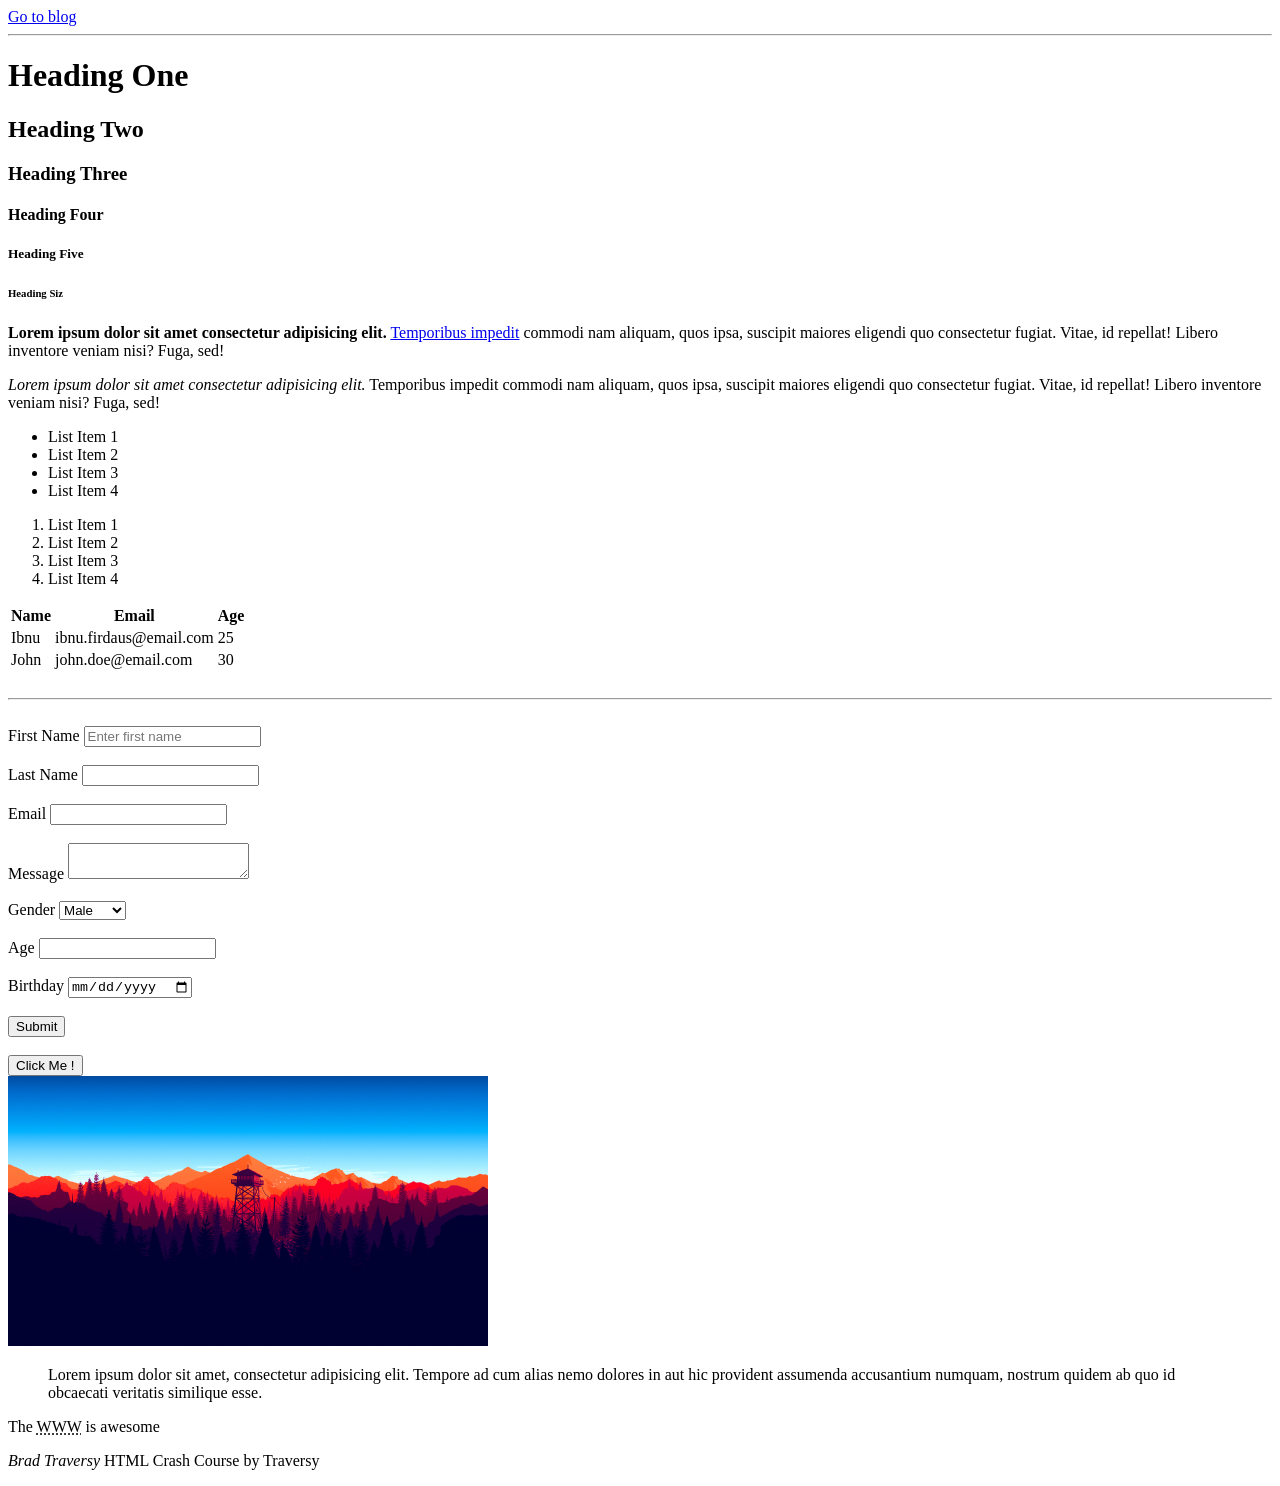
<file: html/index.html>
<!DOCTYPE html>
<html>
    <head>
        <title>HTML Cheat Sheet</title>
    </head>
    <body>
        <a href="blog.html">Go to blog</a>
        <hr>
        <!-- Headings -->
        <h1>Heading One</h1>
        <h2>Heading Two</h2>
        <h3>Heading Three</h3>
        <h4>Heading Four</h4>
        <h5>Heading Five</h5>
        <h6>Heading Siz</h6>

        <!-- Paragraph -->
        <p>
            <strong>Lorem ipsum dolor sit amet consectetur adipisicing elit.</strong> 
            <a href="https://duckduckgo.com" target="_blank">Temporibus impedit</a> commodi nam aliquam, quos ipsa, suscipit maiores eligendi quo consectetur fugiat. 
            Vitae, id repellat! Libero inventore veniam nisi? Fuga, sed!
        </p>
        <p>
            <em>Lorem ipsum dolor sit amet consectetur adipisicing elit.</em> 
            Temporibus impedit commodi nam aliquam, quos ipsa, suscipit maiores eligendi quo consectetur fugiat. 
            Vitae, id repellat! Libero inventore veniam nisi? Fuga, sed!
        </p>

        <!-- Lists -->

        <!-- Unordered List -->
        <ul>
            <li>List Item 1</li>
            <li>List Item 2</li>
            <li>List Item 3</li>
            <li>List Item 4</li>
        </ul>

        <!-- Ordered List -->
        <ol>
            <li>List Item 1</li>
            <li>List Item 2</li>
            <li>List Item 3</li>
            <li>List Item 4</li>
        </ol>

        <!-- Table -->
        <table>
            <thead>
                <tr>
                    <th>Name</th>
                    <th>Email</th>
                    <th>Age</th>
                </tr>
            </thead>
            <tbody>
                <tr>
                    <td>Ibnu</td>
                    <td>ibnu.firdaus@email.com</td>
                    <td>25</td>
                </tr>
                <tr>
                    <td>John</td>
                    <td>john.doe@email.com</td>
                    <td>30</td>
                </tr>
            </tbody>
        </table>

        <br>
        <hr>
        <br>

        <!-- Forms -->
        <form action="process.php" method="POST">
            <div>
                <label>First Name</label>
                <input type="text" name="firstName" placeholder="Enter first name">
            </div>
            <br>
            <div>
                <label>Last Name</label>
                <input type="text" name="lastName">
            </div>
            <br>
            <div>
                <label>Email</label>
                <input type="email" name="email">
            </div>
            <br>
            <div>
                <label>Message</label>
                <textarea name="message"></textarea>
            </div>
            <br>
            <div>
                <label>Gender</label>
                <select name="gender">
                    <option value="male">Male</option>
                    <option value="female">Female</option>
                </select>
            </div>
            <br>
            <div>
                <label>Age</label>
                <input type="number" name="age">
            </div>
            <br>
            <div>
                <label>Birthday</label>
                <input type="date" name="birthday">
            </div>
            <br>
            <input type="submit" name="submit" value="Submit">
        </form>

        <br>

        <!-- Button -->
        <button>Click Me !</button>

        <br>

        <!-- Image -->
        <a href="https://google.com" target="_blank">
            <img src="images/mountain.jpg" alt="Mountain Image" width="480">
        </a>

        <!-- Quotations -->
        <blockquote cite="https://youtube.com">
            Lorem ipsum dolor sit amet, consectetur adipisicing elit. 
            Tempore ad cum alias nemo dolores in aut hic provident assumenda accusantium numquam, 
            nostrum quidem ab quo id obcaecati veritatis similique esse.
        </blockquote>

        <p>The <abbr title="World Wide Web">WWW</abbr> is awesome</p>

        <p><cite>Brad Traversy</cite> HTML Crash Course by Traversy</p>
    </body>
</html>
</file>
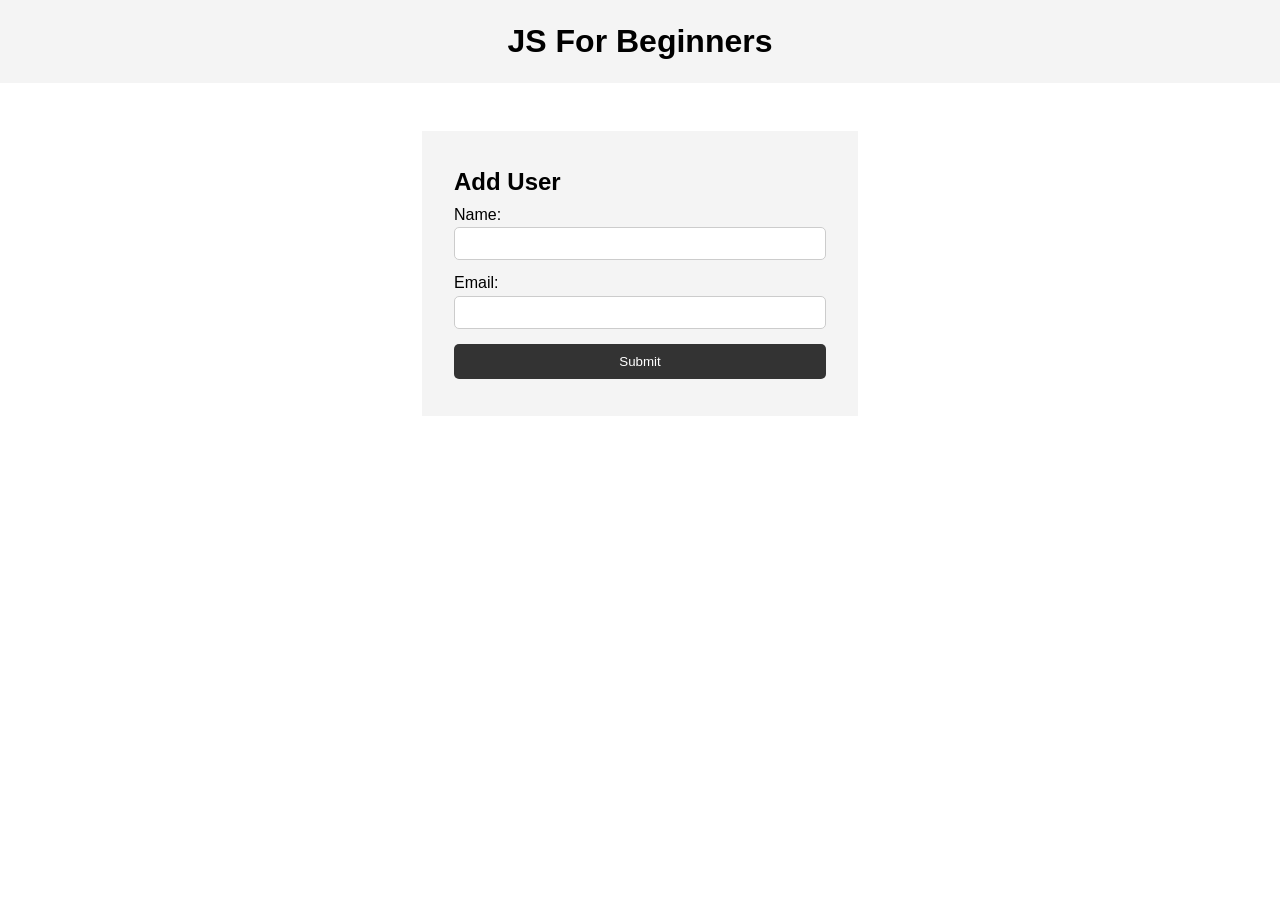
<file: js/index.html>
<!DOCTYPE html>
<html lang="en">
  <head>
    <meta charset="UTF-8" />
    <meta name="viewport" content="width=device-width, initial-scale=1.0" />
    <meta http-equiv="X-UA-Compatible" content="ie=edge" />
    <title>JS For Beginners</title>
    <link rel="stylesheet" href="style.css">
  </head>
  <body>
    <header>
      <h1>JS For Beginners</h1>
    </header>

    <section class="container">
      <form id="my-form">
        <h1>Add User</h1>
        <div class="msg"></div>
        <div>
          <label for="name">Name:</label>
          <input type="text" id="name">
        </div>
        <div>
          <label for="email">Email:</label>
          <input type="text" id="email">
        </div>
        <input class="btn" type="submit" value="Submit">
      </form>

      <ul id="users"></ul>

      <ul class="items">
        <!-- <li class="item">Item 1</li>
        <li class="item">Item 2</li>
        <li class="item">Item 3</li> -->
      </ul>
    </section>
    

    <script src="main.js"></script>
  </body>
</html>
</file>
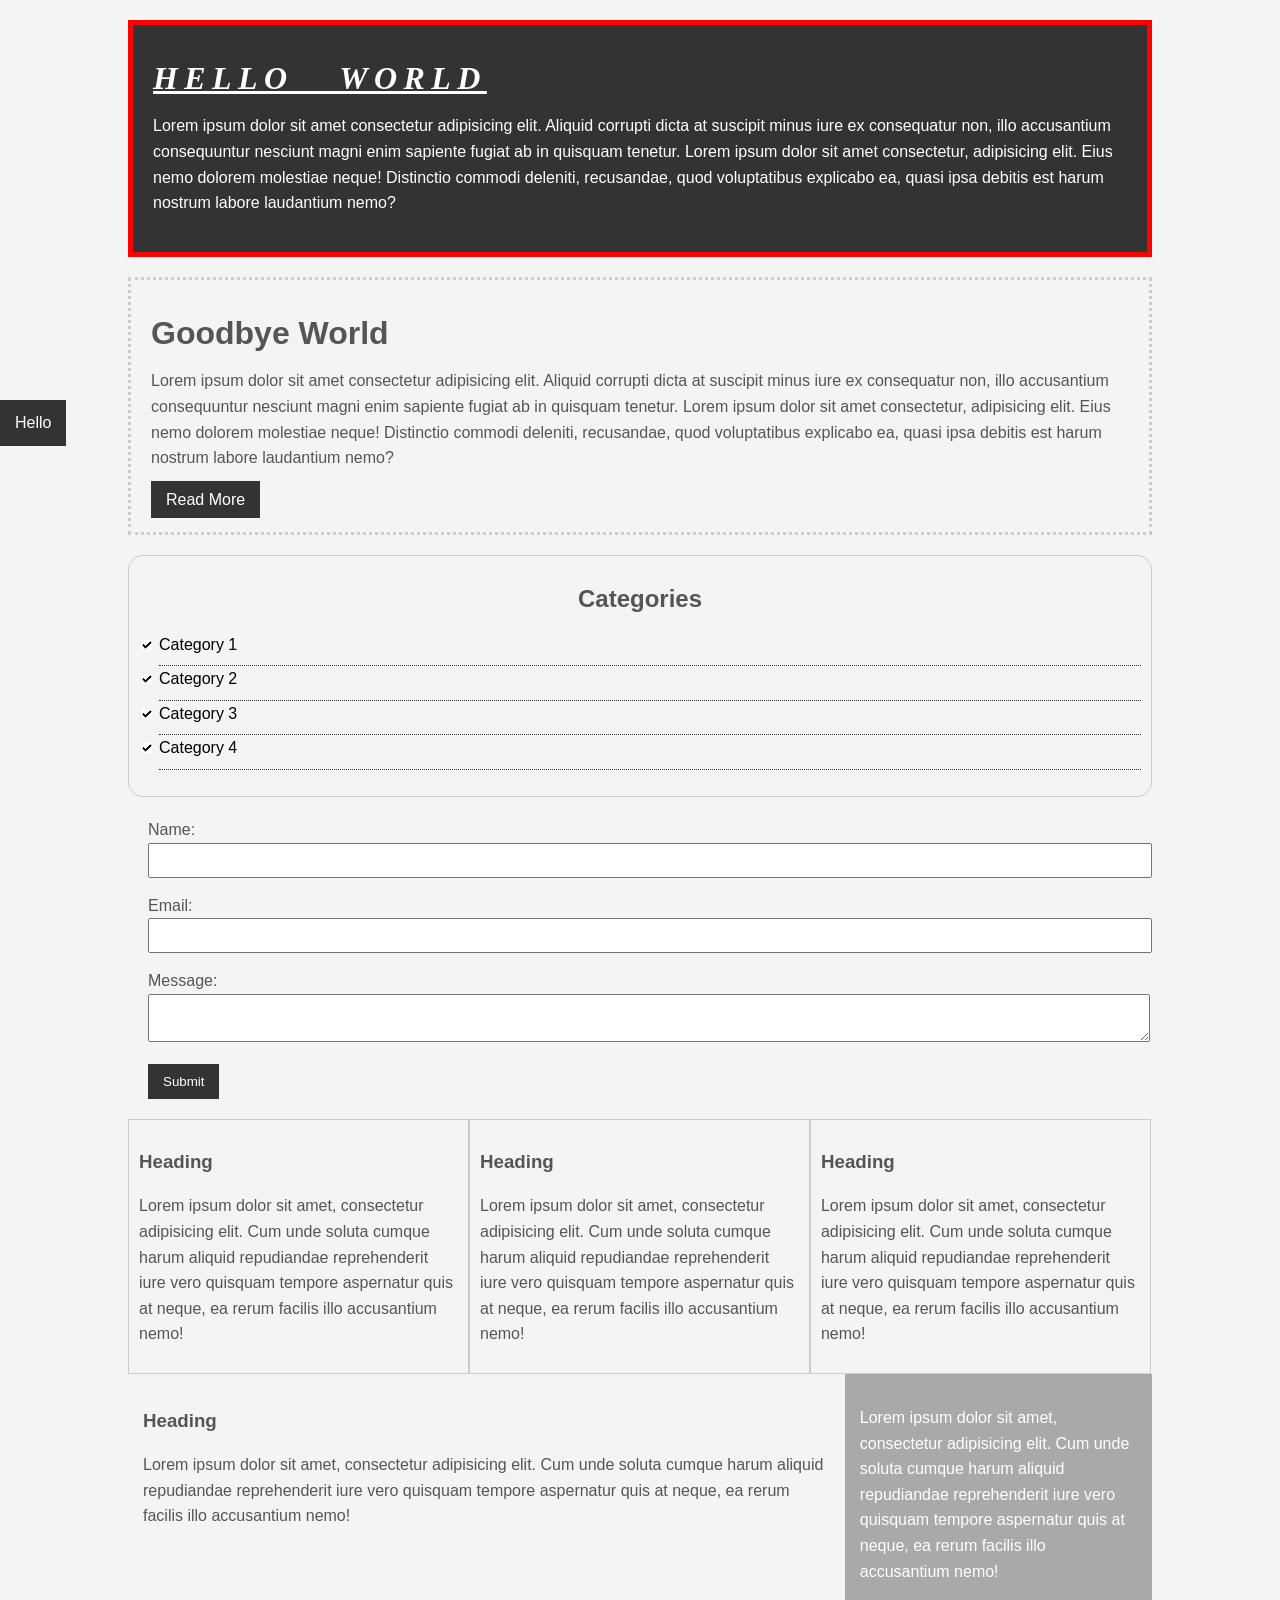
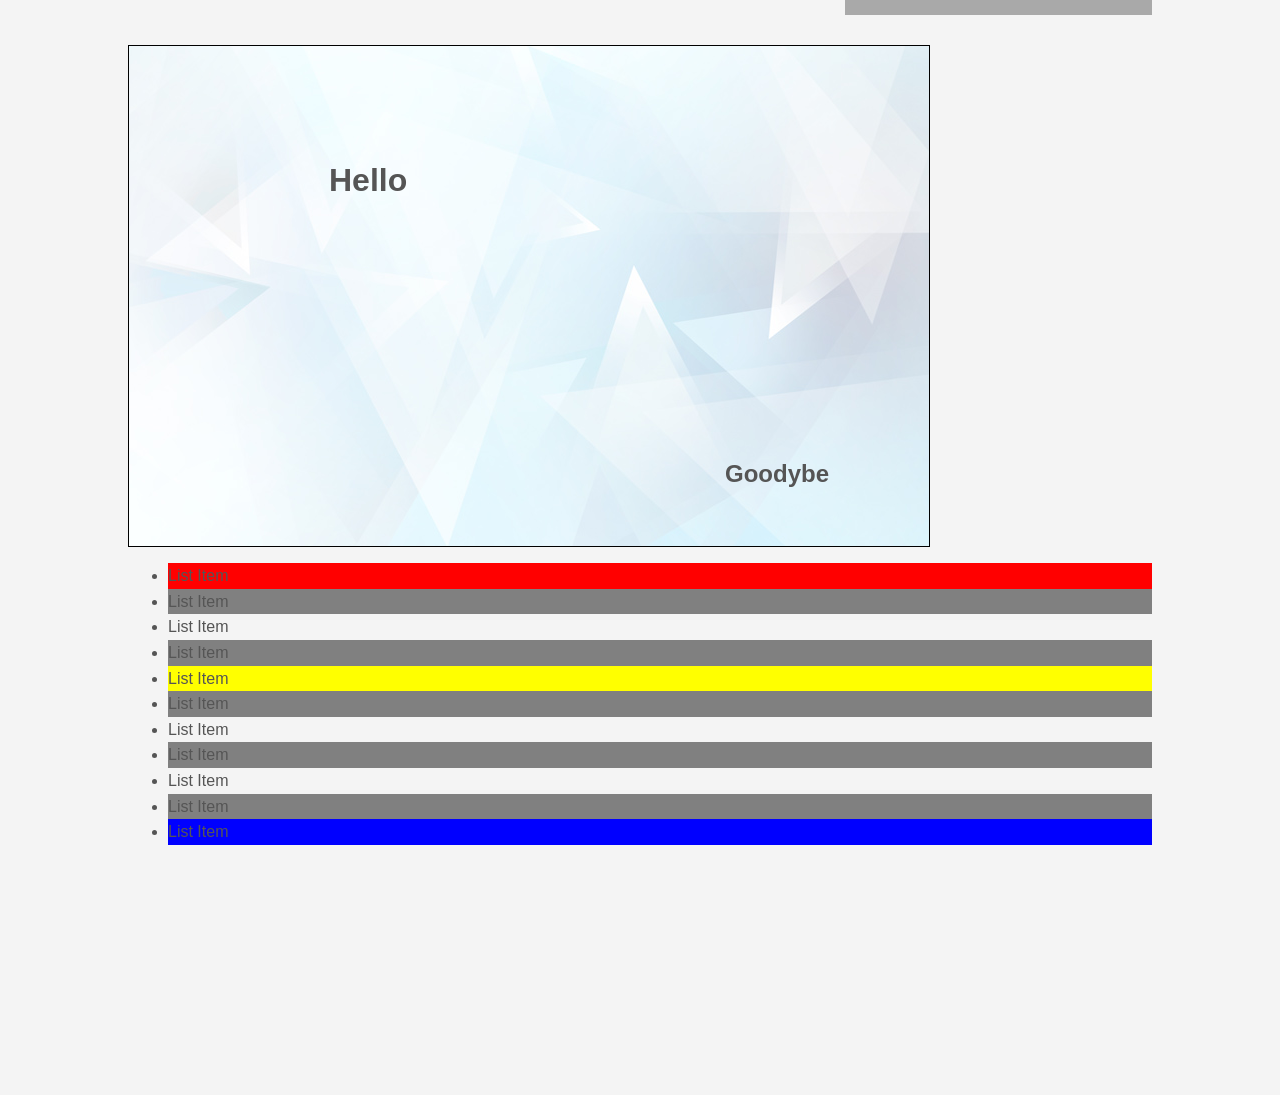
<file: css/csscheatsheet/index.html>
<!DOCTYPE html>
<html lang="en">
<head>
    <title>CSS Cheat Sheet</title>
    <link rel="stylesheet" type="text/css" href="css/style.css">
</head>
<body>
    <div class="container">
        <div class="box-1">
            <h1>Hello World</h1>
            <p>
                Lorem ipsum dolor sit amet consectetur adipisicing elit. Aliquid corrupti dicta at suscipit minus iure ex consequatur non, illo accusantium consequuntur nesciunt magni enim sapiente fugiat ab in quisquam tenetur.
                Lorem ipsum dolor sit amet consectetur, adipisicing elit. Eius nemo dolorem molestiae neque! Distinctio commodi deleniti, recusandae, quod voluptatibus explicabo ea, quasi ipsa debitis est harum nostrum labore laudantium nemo?
            </p>
        </div>
        <div class="box-2">
            <h1>Goodbye World</h1>
            <p>
                Lorem ipsum dolor sit amet consectetur adipisicing elit. Aliquid corrupti dicta at suscipit minus iure ex consequatur non, illo accusantium consequuntur nesciunt magni enim sapiente fugiat ab in quisquam tenetur.
                Lorem ipsum dolor sit amet consectetur, adipisicing elit. Eius nemo dolorem molestiae neque! Distinctio commodi deleniti, recusandae, quod voluptatibus explicabo ea, quasi ipsa debitis est harum nostrum labore laudantium nemo?
            </p>
            <a class="button">Read More</a>
        </div>

        <div class="categories">
            <h2>Categories</h2>
            <ul>
                <li><a href="#">Category 1</a></li>
                <li><a href="#">Category 2</a></li>
                <li><a href="#">Category 3</a></li>
                <li><a href="#">Category 4</a></li>
            </ul>
        </div>

        <form class="my-form">
            <div class="form-group">
                <label>Name: </label>
                <input type="text" name="name">
            </div>
            <div class="form-group">
                <label>Email: </label>
                <input type="email" name="name">
            </div>
            <div class="form-group">
                <label>Message: </label>
                <textarea name="message"></textarea>
            </div>
            <input class="button" type="submit" name="">
        </form>

        <div class="block">
            <h3>Heading</h3>
            <p>Lorem ipsum dolor sit amet, consectetur adipisicing elit. Cum unde soluta cumque harum aliquid repudiandae reprehenderit iure vero quisquam tempore aspernatur quis at neque, ea rerum facilis illo accusantium nemo!</p>
        </div>

        <div class="block">
            <h3>Heading</h3>
            <p>Lorem ipsum dolor sit amet, consectetur adipisicing elit. Cum unde soluta cumque harum aliquid repudiandae reprehenderit iure vero quisquam tempore aspernatur quis at neque, ea rerum facilis illo accusantium nemo!</p>
        </div>

        <div class="block">
            <h3>Heading</h3>
            <p>Lorem ipsum dolor sit amet, consectetur adipisicing elit. Cum unde soluta cumque harum aliquid repudiandae reprehenderit iure vero quisquam tempore aspernatur quis at neque, ea rerum facilis illo accusantium nemo!</p>
        </div>

        <div class="clr"></div>

        <div id="main-block">
            <h3>Heading</h3>
            <p>Lorem ipsum dolor sit amet, consectetur adipisicing elit. Cum unde soluta cumque harum aliquid repudiandae reprehenderit iure vero quisquam tempore aspernatur quis at neque, ea rerum facilis illo accusantium nemo!</p>
        </div>

        <div id="sidebar">
            <p>Lorem ipsum dolor sit amet, consectetur adipisicing elit. Cum unde soluta cumque harum aliquid repudiandae reprehenderit iure vero quisquam tempore aspernatur quis at neque, ea rerum facilis illo accusantium nemo!</p>
        </div>

        <div class="clr"></div>

        <div class="p-box">
            <h1>Hello</h1>
            <h2>Goodybe</h2>
        </div>

        <ul class="my-list">
            <li>List Item</li>
            <li>List Item</li>
            <li>List Item</li>
            <li>List Item</li>
            <li>List Item</li>
            <li>List Item</li>
            <li>List Item</li>
            <li>List Item</li>
            <li>List Item</li>
            <li>List Item</li>
            <li>List Item</li>
        </ul>
    </div> <!-- .container -->

    <a class="fix-me button" href="">Hello</a>

    <div style="margin-top: 250px;"></div>
</body>
</html>
</file>
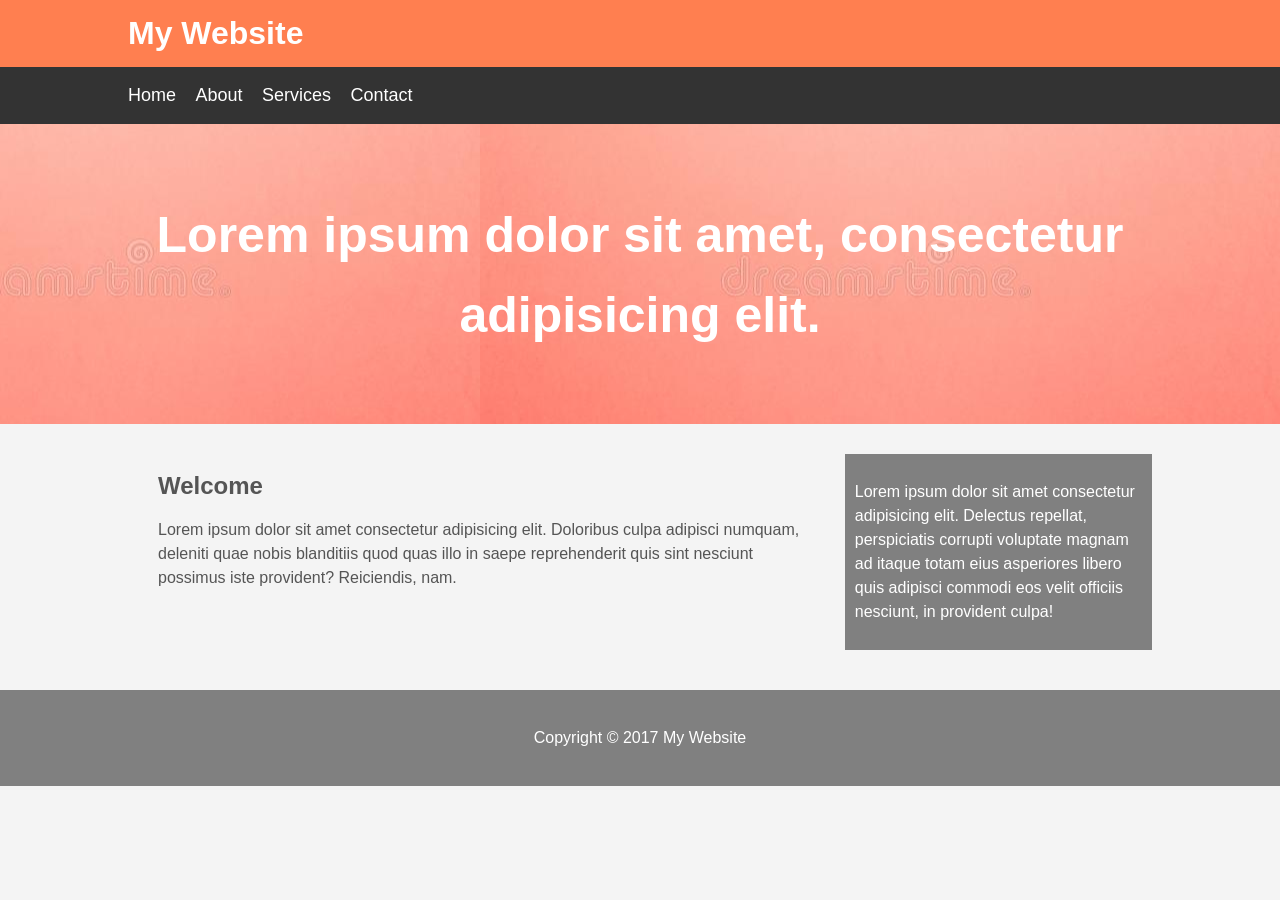
<file: css/mywebsite/index.html>
<!DOCTYPE html>
<html lang="en">
<head>
    <meta charset="UTF-8">
    <meta http-equiv="X-UA-Compatible" content="IE=edge">
    <meta name="viewport" content="width=device-width, initial-scale=1.0">
    <link rel="stylesheet" type="text/css" href="css/style.css">
    <title>My Website</title>
</head>
<body>
    <header id="main-header">
        <div class="container">
            <h1>My Website</h1>
        </div>
    </header>
    
    <nav id="navbar">
        <div class="container">
            <ul>
                <li><a href="#">Home</a></li>
                <li><a href="#">About</a></li>
                <li><a href="#">Services</a></li>
                <li><a href="#">Contact</a></li>
            </ul>
        </div>
    </nav>

    <section id="showcase">
        <div class="container">
            <h1>
                Lorem ipsum dolor sit amet, consectetur adipisicing elit.
            </h1>
        </div>
    </section>

    <div class="container">
        <section id="main">
            <h1>Welcome</h1>
            <p>
                Lorem ipsum dolor sit amet consectetur adipisicing elit. Doloribus culpa adipisci numquam, deleniti quae nobis blanditiis quod quas illo in saepe reprehenderit quis sint nesciunt possimus iste provident? Reiciendis, nam.
            </p>
        </section>

        <aside id="sidebar">
            <p>Lorem ipsum dolor sit amet consectetur adipisicing elit. Delectus repellat, perspiciatis corrupti voluptate magnam ad itaque totam eius asperiores libero quis adipisci commodi eos velit officiis nesciunt, in provident culpa!</p>
        </aside>
    </div>

    <footer id="main-footer">
        <p>Copyright &copy; 2017 My Website</p>
    </footer>
</body>
</html>
</file>
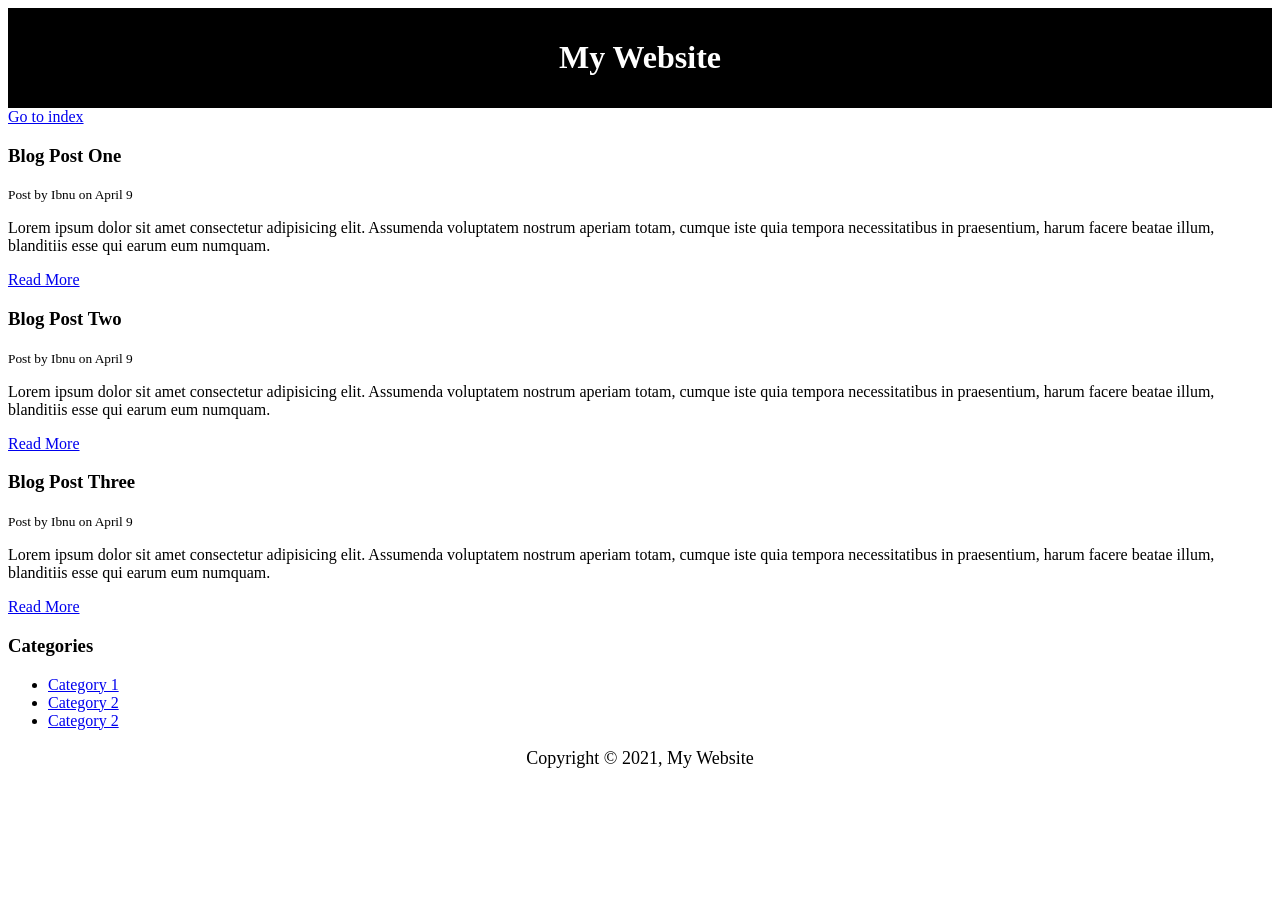
<file: html/blog.html>
<!DOCTYPE html>
<html>
    <head>
        <title>My Blog</title>
        <meta name="description" content="Awesome blog by Ibnu">
        <meta name="keywords" content="web design blog, webdev blog">
        <style type="text/css">
            #main-header{
                text-align: center;
                background-color: black;
                color: white;
                padding: 10px;
            }

            #main-footer{
                text-align: center;
                font-size: 18px;
            }
        </style>
    </head>
    <body>
        <header id="main-header">
            <h1>My Website</h1>
        </header>

        <a href="index.html">Go to index</a>

        <section>
            <article class = "post">
                <h3>Blog Post One</h3>
                <small>Post by Ibnu on April 9</small>
                <p>
                    Lorem ipsum dolor sit amet consectetur adipisicing elit. Assumenda voluptatem nostrum aperiam totam, cumque iste quia tempora necessitatibus in praesentium, harum facere beatae illum, blanditiis esse qui earum eum numquam.
                </p>
                <a href="post.html">Read More</a>
            </article>
            
            <article class = "post">
                <h3>Blog Post Two</h3>
                <small>Post by Ibnu on April 9</small>
                <p>
                    Lorem ipsum dolor sit amet consectetur adipisicing elit. Assumenda voluptatem nostrum aperiam totam, cumque iste quia tempora necessitatibus in praesentium, harum facere beatae illum, blanditiis esse qui earum eum numquam.
                </p>
                <a href="post.html">Read More</a>
            </article>
            
            <article class = "post">
                <h3>Blog Post Three</h3>
                <small>Post by Ibnu on April 9</small>
                <p>
                    Lorem ipsum dolor sit amet consectetur adipisicing elit. Assumenda voluptatem nostrum aperiam totam, cumque iste quia tempora necessitatibus in praesentium, harum facere beatae illum, blanditiis esse qui earum eum numquam.
                </p>
                <a href="post.html">Read More</a>
            </article>
        </section>

        <aside>
            <h3>Categories</h3>
            <nav>
                <ul>
                    <li><a href="#">Category 1</a></li>
                    <li><a href="#">Category 2</a></li>
                    <li><a href="#">Category 2</a></li>
                </ul>
            </nav>
        </aside>

        <footer id="main-footer">
            <p>Copyright &copy; 2021, My Website</p>
        </footer>
    </body>
</html>
</file>
<file: js/style.css>
* {
    margin: 0;
    padding: 0;
    box-sizing: border-box;
  }
  
  body {
    font-family: Arial, Helvetica, sans-serif;
    line-height: 1.6;
  }
  
  ul {
    list-style: none;
  }
  
  ul li {
    padding: 5px;
    background: #f4f4f4;
    margin: 5px 0;
  }
  
  header {
    background: #f4f4f4;
    padding: 1rem;
    text-align: center;
  }
  
  .container {
    margin: auto;
    width: 500px;
    overflow: auto;
    padding: 3rem 2rem;
  }
  
  #my-form {
    padding: 2rem;
    background: #f4f4f4;
  }
  
  #my-form label {
    display: block;
  }
  
  #my-form input[type='text'] {
    width: 100%;
    padding: 8px;
    margin-bottom: 10px;
    border-radius: 5px;
    border: 1px solid #ccc;
  }
  
  .btn {
    display: block;
    width: 100%;
    padding: 10px 15px;
    border: 0;
    background: #333;
    color: #fff;
    border-radius: 5px;
    margin: 5px 0;
  }
  
  .btn:hover {
    background: #444;
  }
  
  .bg-dark {
    background: #333;
    color: #fff;
  }
  
  .error {
    background: orangered;
    color: #fff;
    padding: 5px;
    margin: 5px;
  }
</file>
<file: css/csscheatsheet/css/style.css>
/* *{
    margin: 0;
    padding: 0;
} */

body{
    background-color: #f4f4f4;
    color: #555555;

    font-family: Arial, Helvetica, sans-serif;
    font-size: 16px;
    font-weight: normal;

    /* Same as above */
    font: 16px normal Arial, Helvetica, sans-serif;

    line-height: 1.6em;
    margin: 0;
}

a{
    text-decoration: none;
    color: black;
}

a:hover{
    color: red;
}

a:active{
    color: green;
}

.container{
    width: 80%;
    margin: auto;
}

.button{
    background-color: #333;
    color: white;
    padding: 10px 15px;
    border: none;
}

.button:hover{
    background: red;
    color: #fff;
}

.clr{
    clear: both;
}

.box-1{
    background-color: #333;
    color: #fff;

    border-right: 5px red solid;
    border-left: 5px red solid;
    border-top: 5px red solid;
    border-bottom: 5px red solid;

    /* Custom */
    border-width: 3px;
    border-bottom-width: 10px;
    border-top-style: dotted;

    /* Same as above above, overwrites above */
    border: 5px red solid;

    padding-top: 20px;
    padding-bottom: 20px;
    padding-right: 20px;
    padding-left: 20px;

    /* Same as above */
    padding: 20px;

    margin-top: 20px;
    margin: 20px 0;

}

.box-1 h1{
    font-family: Tahoma;
    font-weight: 800;
    font-style: italic;
    text-decoration: underline;
    text-transform: uppercase;
    letter-spacing: 0.2em;
    word-spacing: 1em;
}

.box-2 {
    border: 3px dotted #ccc;
    padding: 20px;
    margin: 20px 0;
}

.categories{
    border: 1px #ccc solid;
    padding: 10px;
    border-radius: 15px;
}

.categories h2{
    text-align: center;
}

.categories ul{
    padding: 0;
    padding-left: 20px;
    list-style: square;
    list-style: none;
}

.categories li{
    padding-bottom: 8px;
    border-bottom: dotted 1px #333;
    list-style-image: url('../images/check.png');
}

.my-form{
    padding: 20px;
}

.my-form .form-group{
    padding-bottom: 15px;
}

.my-form label{
    display: block;
}

.my-form input[type="text"], .my-form input[type="email"], .my-form textarea{
    padding: 8px;
    width: 100%;
}

.block{
    float: left;
    width: 33.3%;
    border: 1px solid #ccc;
    padding: 10px;
    box-sizing: border-box;
}

#main-block{
    float: left;
    width: 70%;
    padding: 15px;
    box-sizing: border-box;
}


#sidebar{
    float: right;
    width: 30%;
    background-color: darkgray;
    color: #fff;
    padding: 15px;
    box-sizing: border-box;
}

.p-box{
    width: 800px;
    height: 500px;
    border: 1px solid black;
    margin-top: 30px;
    position: relative;
    background-image: url('../images/bgimage.jpg');
    background-repeat: no-repeat;
    background-position: 100px 200px;
    background-position: center center;
}

.p-box h1{
    position: absolute;
    top: 100px;
    left: 200px;
}

.p-box h2{
    position: absolute;
    bottom: 40px;
    right: 100px;
}

.fix-me{
    position: fixed;
    top: 400px;
}

.my-list li:first-child{
    background: red;
}

.my-list li:last-child{
    background: blue;
}

.my-list li:nth-child(5){
    background: yellow;
}

.my-list li:nth-child(even){
    background: grey;
}
</file>
<file: css/mywebsite/css/style.css>
body{
    background-color: #f4f4f4;
    color: #555;
    font-family: Arial, Helvetica, sans-serif;
    font-size: 16px;
    line-height: 1.5em;
    margin: 0;
}

.container{
    width: 80%;
    margin: auto;
    overflow: hidden;
}

#main-header{
    background-color: coral;
    color: white;
}

#navbar{
    background-color: #333;
    color: white;
}

#navbar ul{
    padding: 0;
    list-style: none;
}

#navbar li{
    display: inline;
}

#navbar a{
    color: white;
    text-decoration: none;
    font-size: 18px;
    padding-right: 15px;
}

#showcase{
    background-image: url('../images/showcase.jpg');
    background-position: center right;
    min-height: 300px;
    margin-bottom: 30px;
    text-align: center;
}

#showcase h1{
    color: white;
    font-size: 50px;
    line-height: 1.6em;
    padding-top: 30px;
}

#main{
    float: left;
    width: 70%;
    padding: 0 30px;
    box-sizing: border-box;
}

#sidebar{
    float: left;
    width: 30%;
    padding: 10px;
    box-sizing: border-box;
    background-color: gray;
    color: white;
}

#main-footer{
    background-color: gray;
    color: white;
    text-align: center;
    padding: 20px;
    margin-top: 40px;
}

@media(max-width:600px){
    #main{
        width: 100%;
        float: none;
    }
    #sidebar{
        width: 100%;
        float: none;
    }
}
</file>
